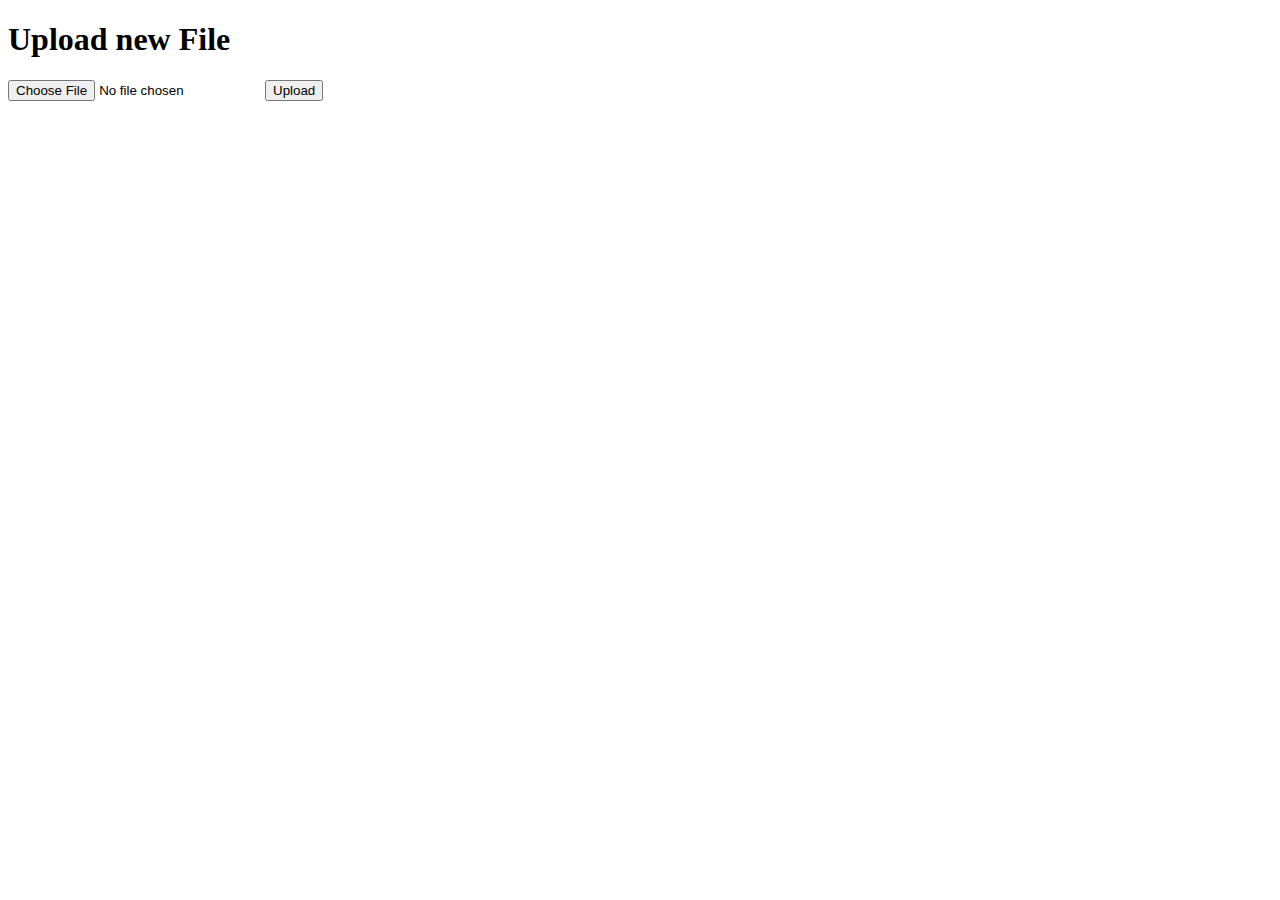
<file: mysite/templates/upload.html>
<!doctype html>
    <title>Upload new File</title>
    <h1>Upload new File</h1>
    <form method=post enctype=multipart/form-data>
      <input type=file name=file>
      <input type=submit value=Upload>
    </form>
</file>
